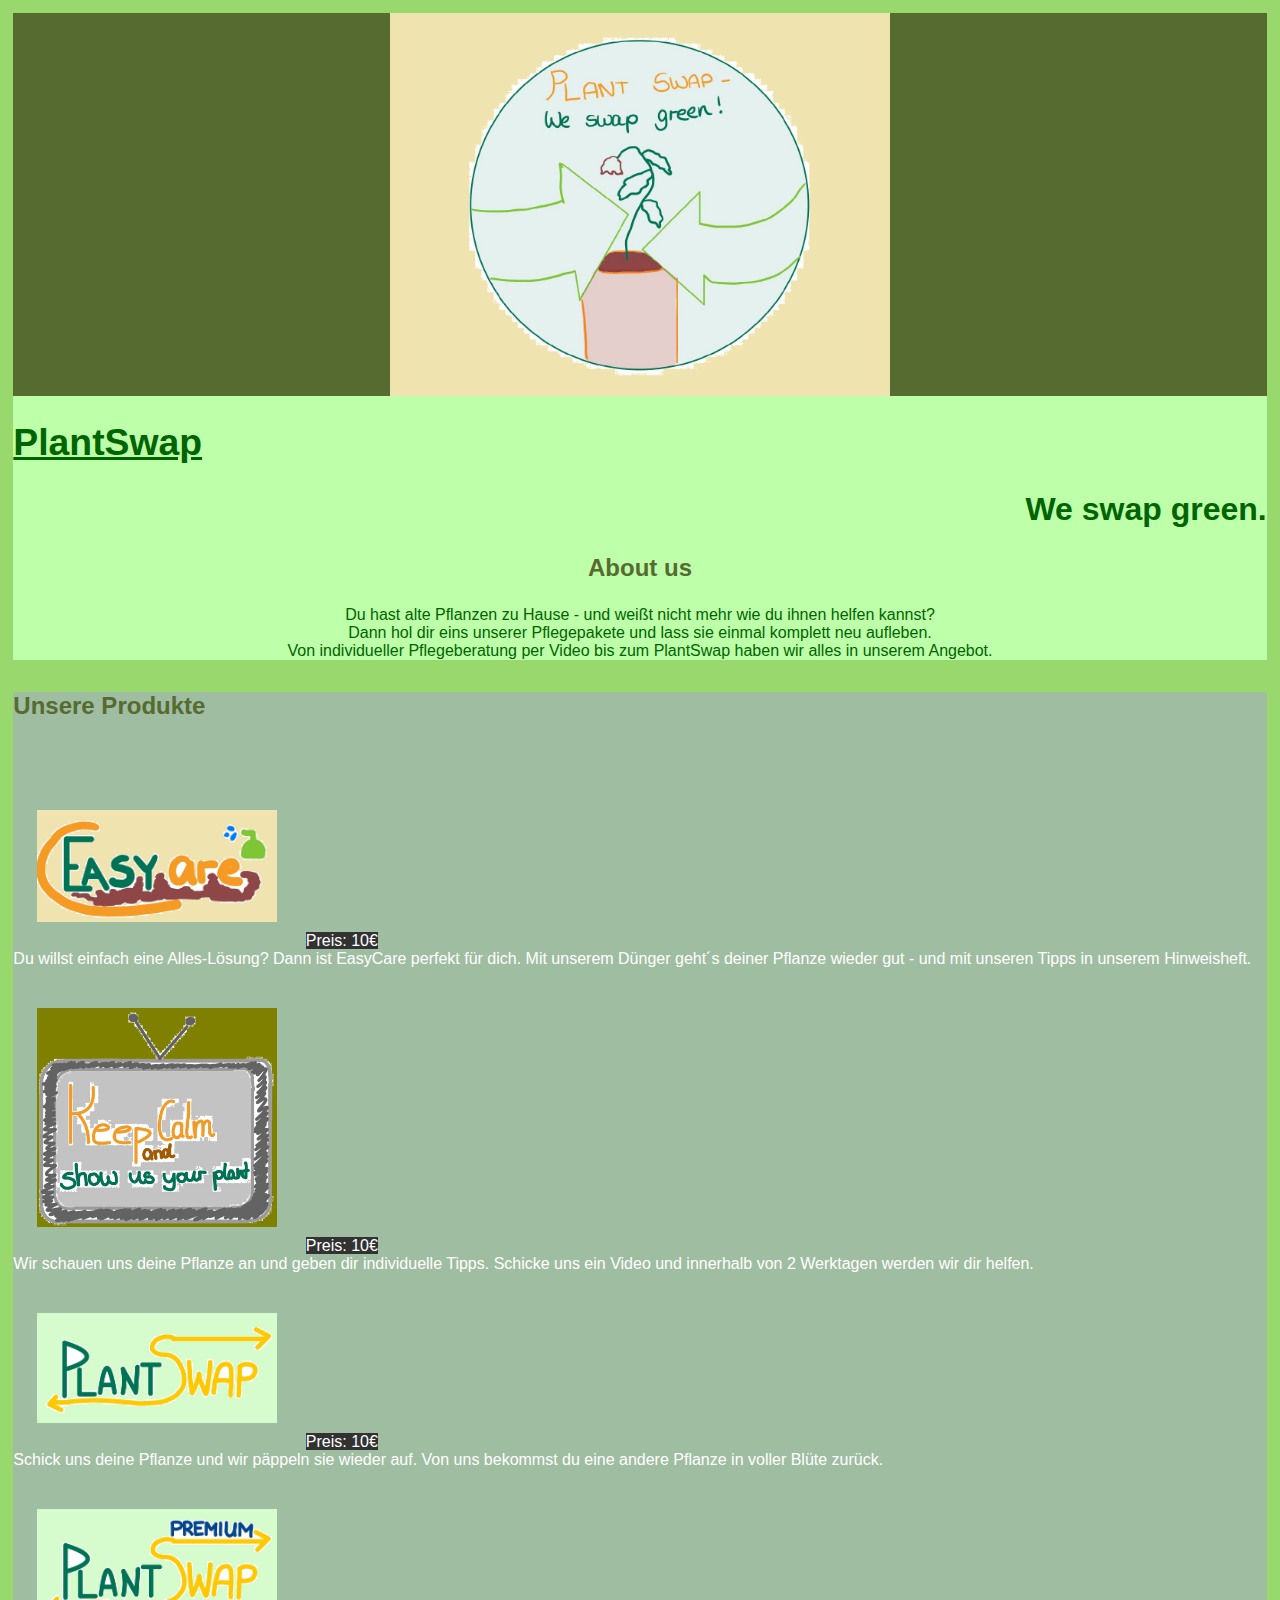
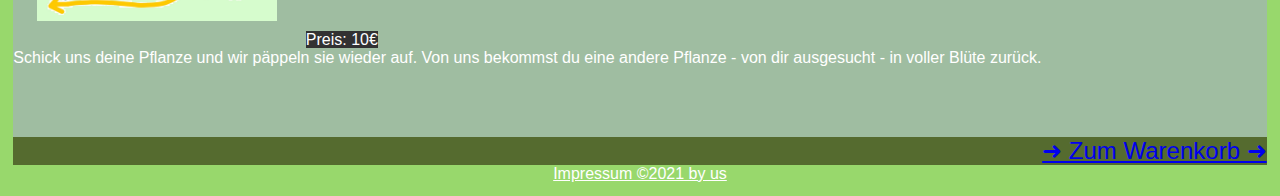
<file: index.html>
<!DOCTYPE html>
<html lang="de" xmlns:text-align="http://www.w3.org/1999/xhtml">
<head>
    <meta charset="UTF-8">
    <meta name="Beschreibung" content="Webshop vpn Laura">
    <title>PlantSwap</title>
    <link rel="stylesheet" href="stylesheet.css">
    <script>
    </script>

</head>
<body>
<header>
    <div class="flex"><img class="logo" src="logo.png" alt="Logo des Shops"></div>
    <h1><b>PlantSwap</b></h1>
    <h2>We swap green.</h2>
    <h3>About us</h3>
    <p id="description">Du hast alte Pflanzen zu Hause - und weißt nicht mehr wie du ihnen helfen kannst?<br>
        Dann hol dir eins unserer Pflegepakete und lass sie einmal komplett neu aufleben.<br>
        Von individueller Pflegeberatung per Video bis zum PlantSwap haben wir alles in unserem Angebot.
    </p>
</header>
<div class="products">
    <h4>Unsere Produkte</h4>

    <br><P id="easyCare"><img class=picture src="EasyCare.JPG" alt="EasyCare Logo"> <a class="price">Preis: 10€</a> <br>
    Du willst einfach eine Alles-Lösung? Dann ist EasyCare perfekt für dich. Mit unserem Dünger geht´s deiner Pflanze wieder gut - und mit unseren Tipps in unserem Hinweisheft.<br></P>
    <P id="KeepCalm"><img class=picture src="KeepCalm.JPG" alt="Keep - calm and show us your plant"> <a class="price">Preis: 10€</a><br>
    Wir schauen uns deine Pflanze an und geben dir individuelle Tipps. Schicke uns ein Video und innerhalb von 2 Werktagen werden wir dir helfen.<br></P>
    <p id="PlantSwap"><img class=picture src="PlantSwap.JPG" alt="Plant Swap Logo">  <a class="price">Preis: 10€</a><br>
    Schick uns deine Pflanze und wir päppeln sie wieder auf. Von uns bekommst du eine andere Pflanze in voller Blüte zurück.<br></p>
    <p id="PlantSwapPremium"><img class=picture src="PremiumPlantSwap.JPG" alt="Plant Swap Logo Premium"> <a class="price">Preis: 10€</a><br>
        Schick uns deine Pflanze und wir päppeln sie wieder auf. Von uns bekommst du eine andere Pflanze - von dir ausgesucht - in voller Blüte zurück.</p>
    <br> <br> <br>
    <div class="warenkorb">
        <a  rel="warenkorb" href="warenkorb.html"> &#10140; Zum Warenkorb &#10140;</a>
    </div>
</div>

<footer>
    <a id="impressum" rel="impressum" href="impressum.html">Impressum  ©2021 by us</a>
</footer>
</body>
</html>
</file>
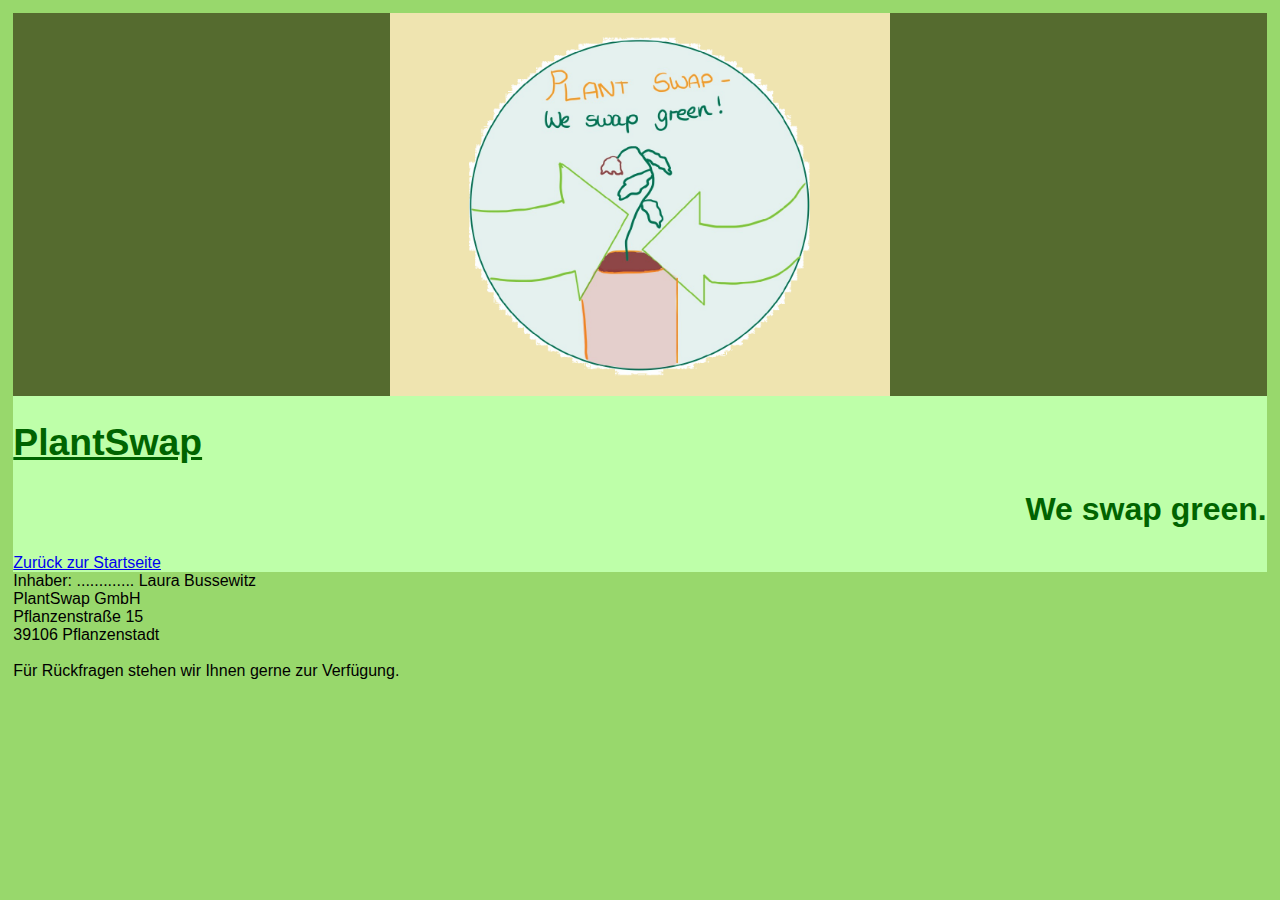
<file: impressum.html>
<!DOCTYPE html>
<html lang="de">
<head>
    <meta charset="UTF-8">
    <meta name="Beschreibung" content="Webshop vpn Laura">
    <title>PlantSwap</title>
    <link rel="stylesheet" href="stylesheet.css">
</head>
<body>
<header>
    <div class="flex"><img class="logo" src="logo.png" alt="Logo des Shops"></div>
    <h1><b>PlantSwap</b></h1>
    <h2>We swap green.</h2>
    <a href="index.html">Zurück zur Startseite</a>
</header>
<div>Inhaber: ............. Laura Bussewitz<br>
    PlantSwap GmbH<br>
    Pflanzenstraße 15<br>
    39106 Pflanzenstadt<br> <br>
    Für Rückfragen stehen wir Ihnen gerne zur Verfügung.
</div>

</body>
</html>
</file>
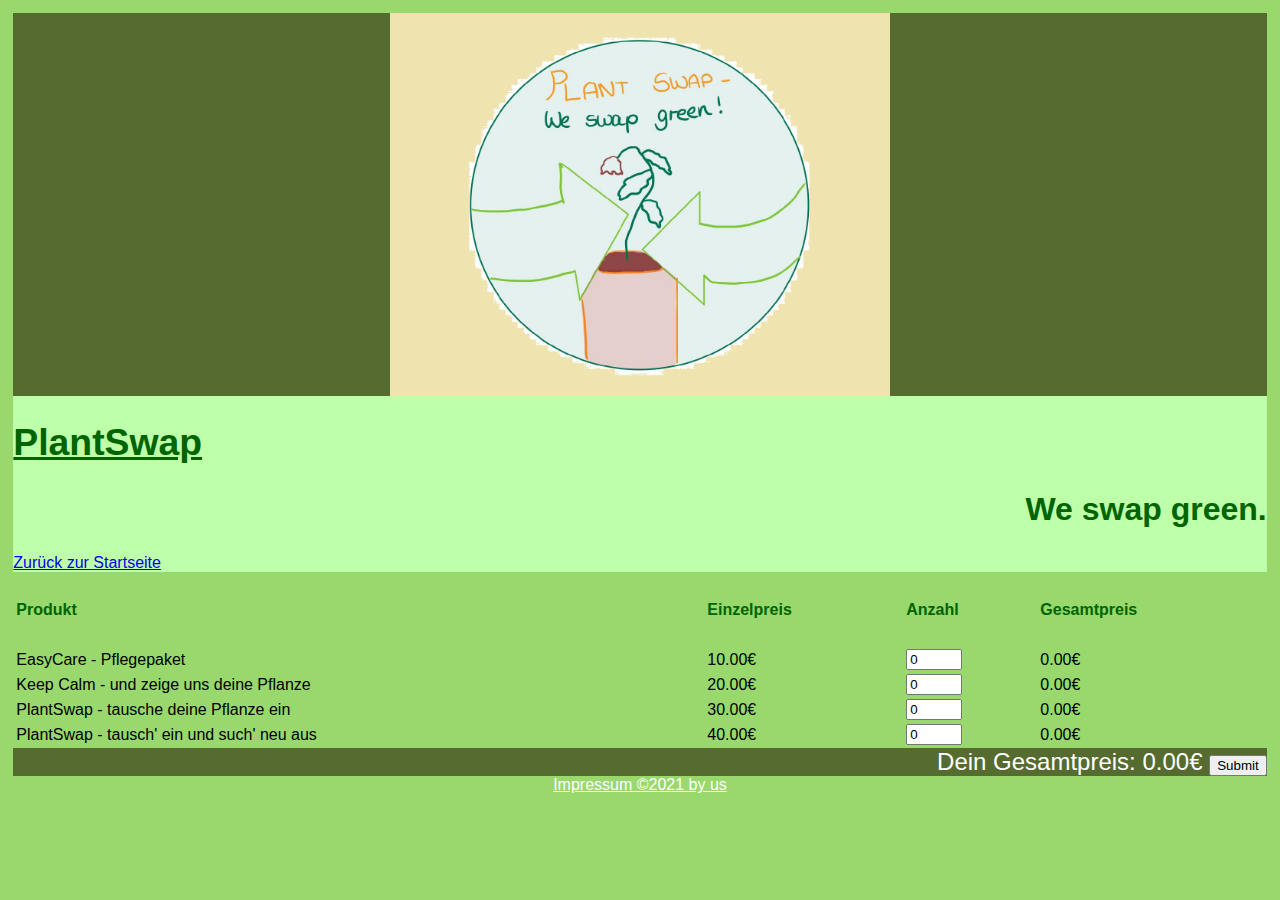
<file: warenkorb.html>
<!DOCTYPE html>
<html lang="en">
<head>
    <meta charset="UTF-8">
    <meta name="Beschreibung" content="Webshop vpn Laura">
    <title>PlantSwap</title>
    <link rel="stylesheet" href="stylesheet.css">
    <script src="warenkorb_function.js">
    </script>
</head>
<body>
<header>
    <div class="flex"><img class="logo" src="logo.png" alt="Logo des Shops"></div>
    <h1><b>PlantSwap</b></h1>
    <h2>We swap green.</h2>
    <a href="index.html">Zurück zur Startseite</a>
</header>
<table>
    <tr>
        <th>Produkt</th>
        <th>Einzelpreis</th>
        <th>Anzahl</th>
        <th>Gesamtpreis</th>
    </tr>
    <tr>
        <td><a id="easyCare">EasyCare - Pflegepaket</a></td>
        <td>10.00€</td>
        <td><label for="easyCare">
            <input id="pflegepaket" type="number" min="0" max="15" step="1" value="0" onclick="calculate_ec()">
        </label></td>
        <td><a id="price_ec"> 0.00€</a></td>
    </tr>
    <tr>
        <td><a id="keepCalm">Keep Calm - und zeige uns deine Pflanze</a></td>
        <td>20.00€</td>
        <td><label for="keepCalm">
            <input id="bleibruhig" type="number" min="0" max="15" step="1" value="0" onclick="calculate_kc()">
        </label></td>
        <td><a id="price_kc"> 0.00€</a></td>
    </tr>
    <tr>
        <td><a id="plantSwap">PlantSwap - tausche deine Pflanze ein</a></td>
        <td>30.00€</td>
        <td><label for="plantSwap">
            <input id="pflanzentausch" type="number" min="0" max="15" step="1" value="0" onclick="calculate_ps()">
        </label></td>
        <td><a id="price_ps"> 0.00€</a></td>
    </tr>
    <tr>
        <td><a id="plantSwapPremium">PlantSwap - tausch' ein und such' neu aus</a></td>
        <td>40.00€</td>
        <td><label for="plantSwap">
            <input id="pflanzentauschPremium" type="number" min="0" max="15" step="1" value="0" onclick="calculate_psp()">
        </label></td>
        <td><a id="price_psp"> 0.00€</a></td>
    </tr>
</table>

<div class="warenkorb">
Dein Gesamtpreis: <a id="gesamt">0.00€</a>
    <a href="formular.html"><input type="submit"></a>
</div>

<!--
<form id="produktliste">
    <label for="easyCare">
        EasyCare - Pflegepaket für 10€
        <input id="pflegepaket" type="number" min="0" max="15" step="1" value="0" onclick="calculate_ec()">
    </label>
</form>
<a id="price_ec"> 0.00€</a>
-->


<footer>
    <a id="impressum" rel="impressum" href="impressum.html">Impressum  ©2021 by us</a>
</footer>

</body>
</html>
</file>
<file: stylesheet.css>
body{
    font-family:"lucida console", sans-serif;
    margin:10pt;
    background-color: #98d86c;
    text-align: justify;
}
.flex{
    display: flex;
    justify-content: center;
    align-items: center;
    background-color: darkolivegreen;
}

.logo{
    width:50%;
    max-width:500px;
}

.picture{
    width:50%;
    max-width:240px;
    padding: 24px;
}
.picture:hover{
    background-color: #323232;
}
.price{
    background-color: #323232;
    font-size: 12pt;
    text-align: right;
}

#description{
    font-family:"lucida console", sans-serif;
    font-size: 12pt;
    color: darkgreen;
    text-align: center;
}
header{
    background-color: #beffa9;
    font-family:"lucida console", sans-serif;
}

h1{
    font-family:"papyrus","lucida console", sans-serif;
    font-size: 28pt;
    color: darkgreen;
    text-align: left;
    text-decoration-line: underline;
    text-decoration-color: darkgreen;
    font-weight: bold;
}

h2{
    font-size: 24pt;
    color: darkgreen;
    text-align: right;
}

h3{
    font-size: 18pt;
    color: darkolivegreen;
    text-align: center;
}
h4{
    font-family:"lucida console", sans-serif;
    font-size: 18pt;
    color: darkolivegreen;
}
table{
    width:100%;

}
th{
    height:70px;
    color:darkgreen;
}


.products{
    background-color: #9fbda1;
    text-align: left;
    color: white;
}
footer{text-align:center}
footer:hover{cursor:pointer}
#impressum{color:white}
.warenkorb{color:white;font-size: 18pt;text-align: right;background-color: darkolivegreen}

#contentlist{
    font-size: 15pt;
}
</file>
